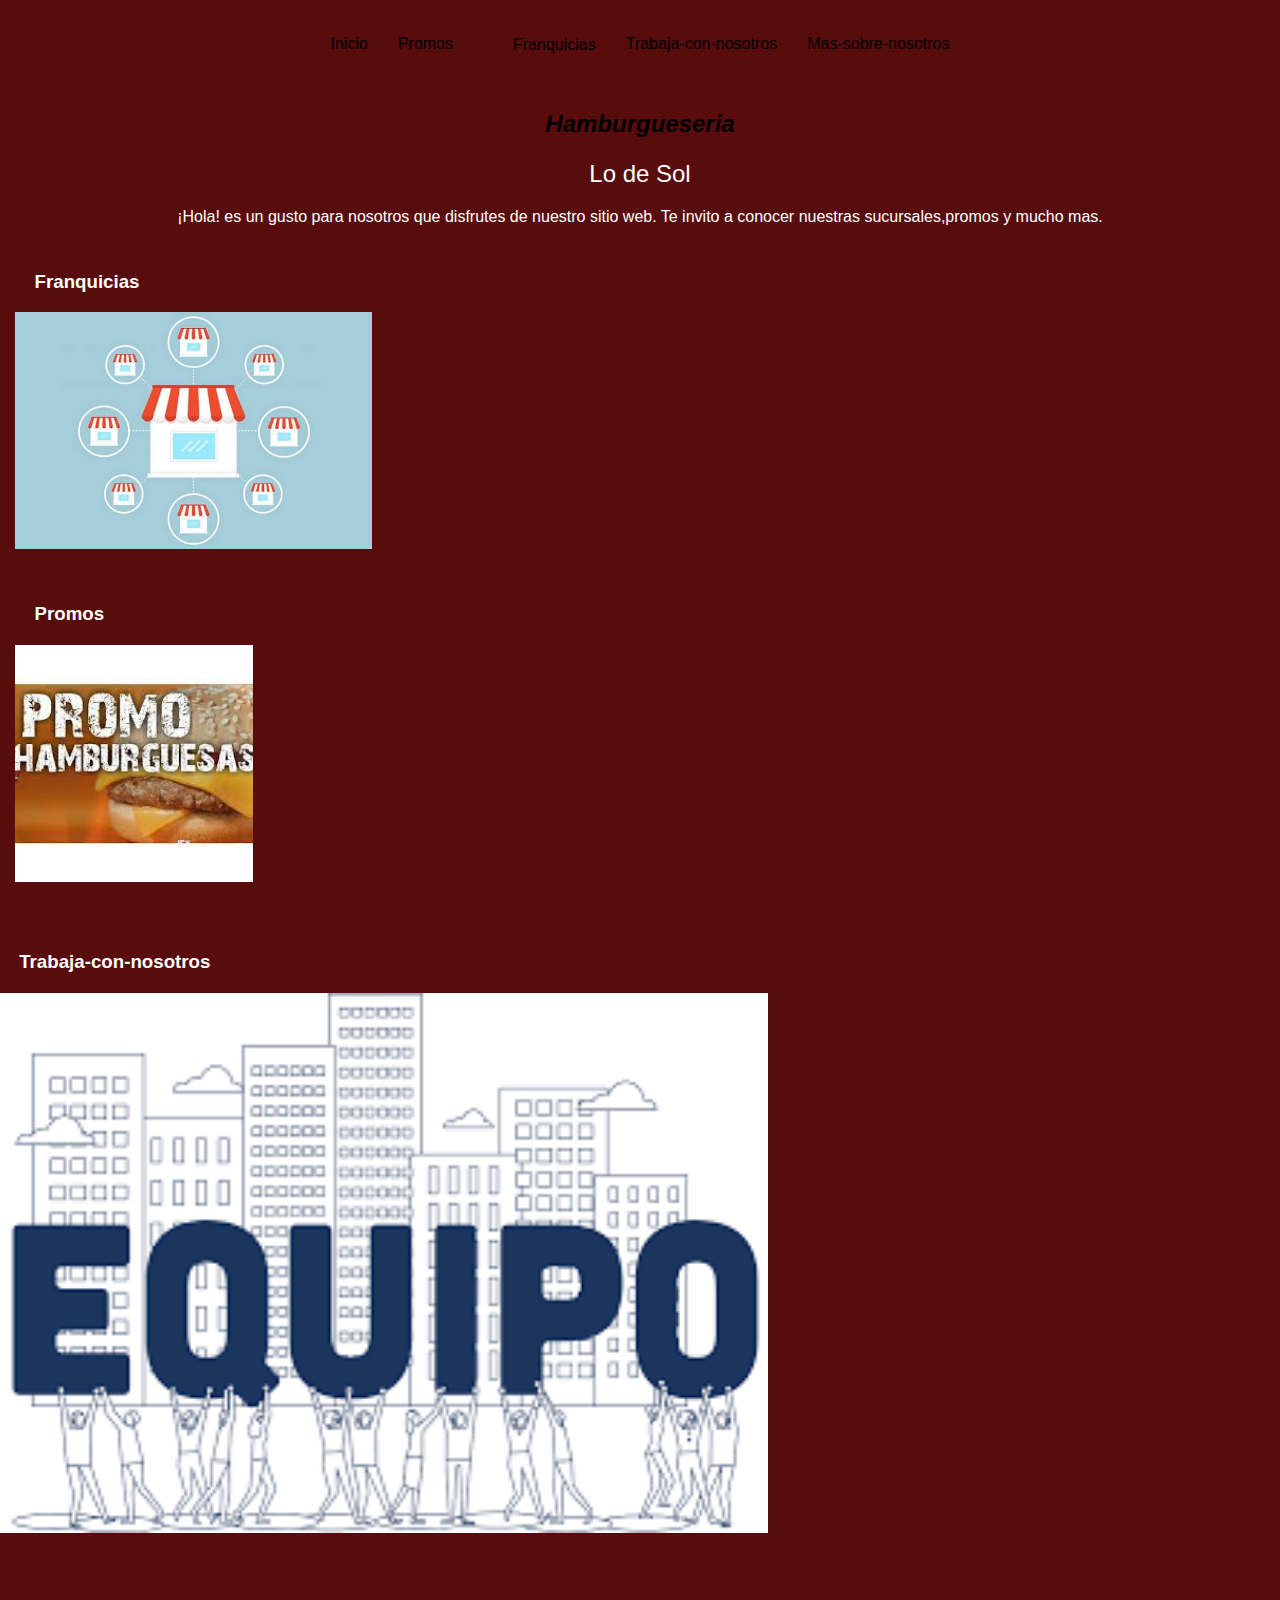
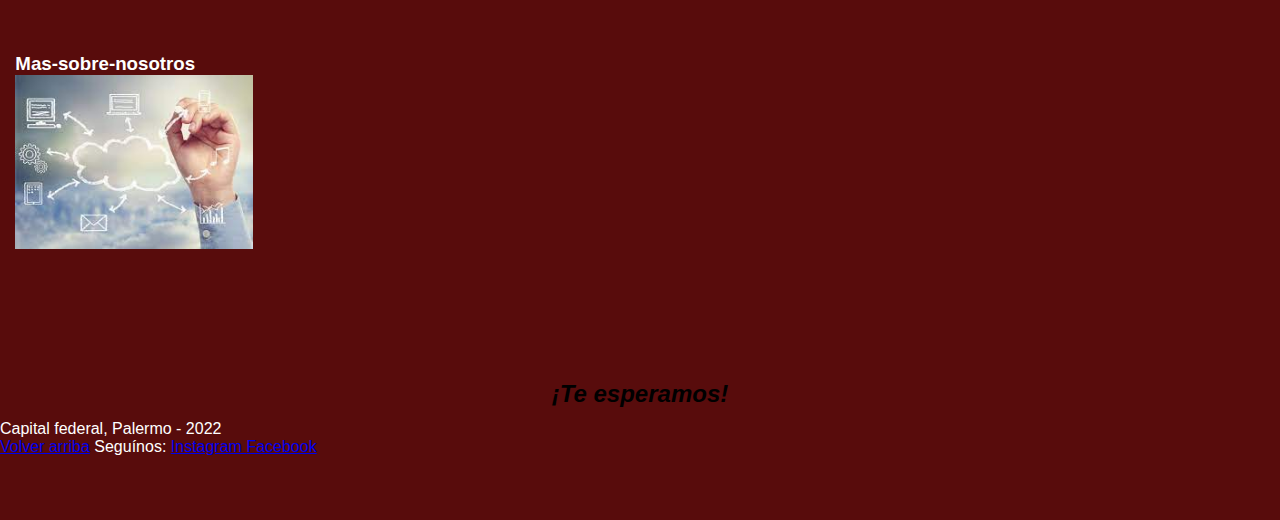
<file: index.html>
<!DOCTYPE html>
<html lang="en">

<head>
    <meta charset="UTF-8">
    <meta http-equiv="X-UA-Compatible" content="IE=edge">
    <meta name="viewport" content="width=device-width, initial-scale=1.0">
    <link rel="stylesheet" href="./estilos/styles.css">  
    <title>Hamburgueseria - Lo de Sol</title>
</head>

<body>
    <div id="grille">
    <header id="header">
        <nav class="menu">
            <ul class="menu__lista">
                <li><a href="#">Inicio</a></li>
                <li><a href="./paginas/Promos.html">Promos</li>
                <li><a href="./paginas/Franquicias.html">Franquicias</a></li>
                <li><a href="./paginas/Trabaja-con-nosotros.html">Trabaja-con-nosotros</a></li>
                <li><a href="./paginas/Mas-sobre-nosotros.html">Mas-sobre-nosotros</a></li>
            </ul>
        </nav>
    </header>
    <main>
        <div class="titulo_info"><h2>Hamburgueseria</h2></div>
        <h2 class="p__info" style="font-weight: 450;">Lo de Sol</h2>
    <section>
        <p class="p__info">
            ¡Hola! es un gusto para nosotros que disfrutes de nuestro sitio web.
            Te invito a conocer nuestras sucursales,promos y mucho mas.
        </p>
    </section>
    <section class="tabla_contenido">
        <div class="contenido">
                <h3>Franquicias</h3>
                <a href="./paginas/Franquicias.html"><img src="./multimedia/franquicias.png" width="90%"
                    alt="franquicias"></a>
    </div>
        <div class="contenido">
                <h3>Promos</h3>
                <a href="./paginas/promos.html"><img src="./multimedia/promos.png" width="60%"
                    alt=" promos"></a>
    </div>
        <div class="contenido">
    </div>                
            <h3>Trabaja-con-nosotros</h3>
            <a href="./paginas/Trabaja-con-nosotros.html"><img src="./multimedia/Trabaja-con-nosotros.png" width="60%"
                alt=" Trabaja-con-nosotros"></a>
    </div>
        <div class="contenido">
                <h3>Mas-sobre-nosotros</h3>
                <a href="./paginas/Mas-sobre-nosotros.html"><img src="./multimedia/Mas-sobre-nosotros.png" width="60%"
                    alt="mas-sobre-nosotros"></a>
        </div>
    </section>
    <hr>
    <section id="te esperamos">
        <h2 class="titulo_info">¡Te esperamos!</h2>
        </section>
    </main>
    <footer>
         Capital federal, Palermo - 2022 <br>
        <a href="#header">Volver arriba</a>
        Seguínos: <a href="#">Instagram </a><a href="#">Facebook </a>
    </footer>
</body>

</html>
</file>
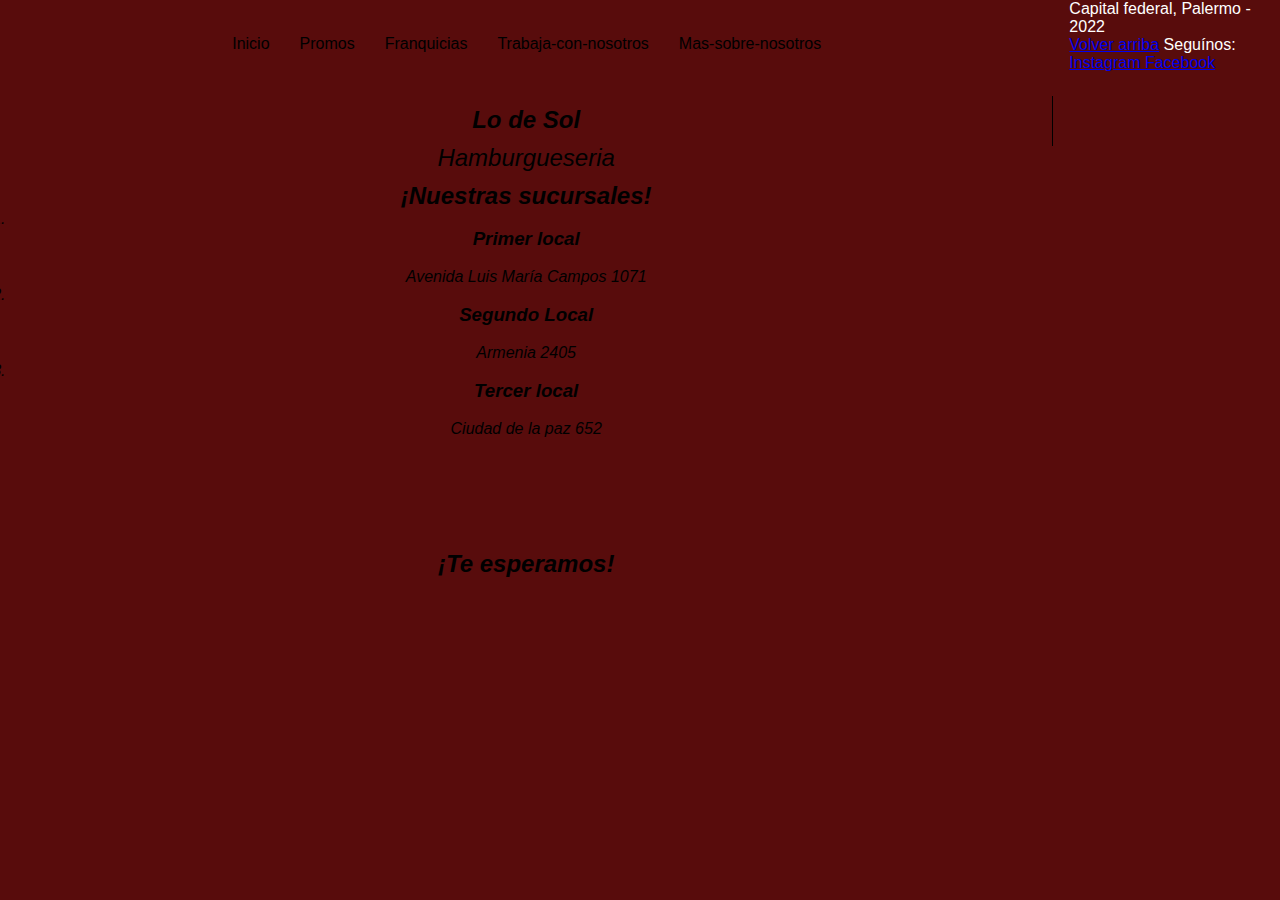
<file: paginas/Franquicias.html>
<!DOCTYPE html>
<html lang="en">

<head>
    <meta charset="UTF-8">
    <meta http-equiv="X-UA-Compatible" content="IE=edge">
    <meta name="viewport" content="width=device-width, initial-scale=1.0">
    <link rel="stylesheet" href="../estilos/styles.css">
    <title>Hamburgueseria - Lo de Sol</title>
</head>

<body>
    <div id="grilla">
    <header id="header">
        <nav class="menu">
            <ul class="menu__lista">
                <li><a href="../paginas/index.html">Inicio</a></li>
                <li><a href="../paginas/Promos.html">Promos</a></li>
                <li><a href="#">Franquicias</a></li>
                <li><a href="../paginas/Trabaja-con-nosotros.html">Trabaja-con-nosotros</a></li>
                <li><a href="../paginas/Mas-sobre-nosotros.html">Mas-sobre-nosotros</a></li>
            </ul>
          </nav>
        </header>
        <main id="principal">
        <div class="titulo_info"><h2>Lo de Sol</h2>
            <h2 class="p__info" style="font-weight: 450;">Hamburgueseria</h2>
    </header>
    <section>
        <ol>
            <h2>¡Nuestras sucursales!</h2> 
            <li>
                <article>
                    <br>
                    <h3>Primer local</h3>
                    <br>
                    <p>Avenida Luis María Campos 1071</p>
            </li>
            <li>
                <article>
                    <br>
                    <h3>Segundo Local</h3>
                    <br>
                    <p>Armenia 2405</p>
            </li>
            <li>
                <article>
                    <br>
                    <h3>Tercer local</h3>
                    <br>
                    <p>Ciudad de la paz 652</p>
            </li>
            </li>
        </ol>


    </section>
    <hr>
    <section id="te esperamos">
        <h2 class="titulo_info">¡Te esperamos!</h2>
        </section>
    </main>
    <footer>
         Capital federal, Palermo - 2022 <br>
        <a href="#header">Volver arriba</a>
        Seguínos: <a href="#">Instagram </a><a href="#">Facebook </a>
    </footer>
</body>

</html>
</file>
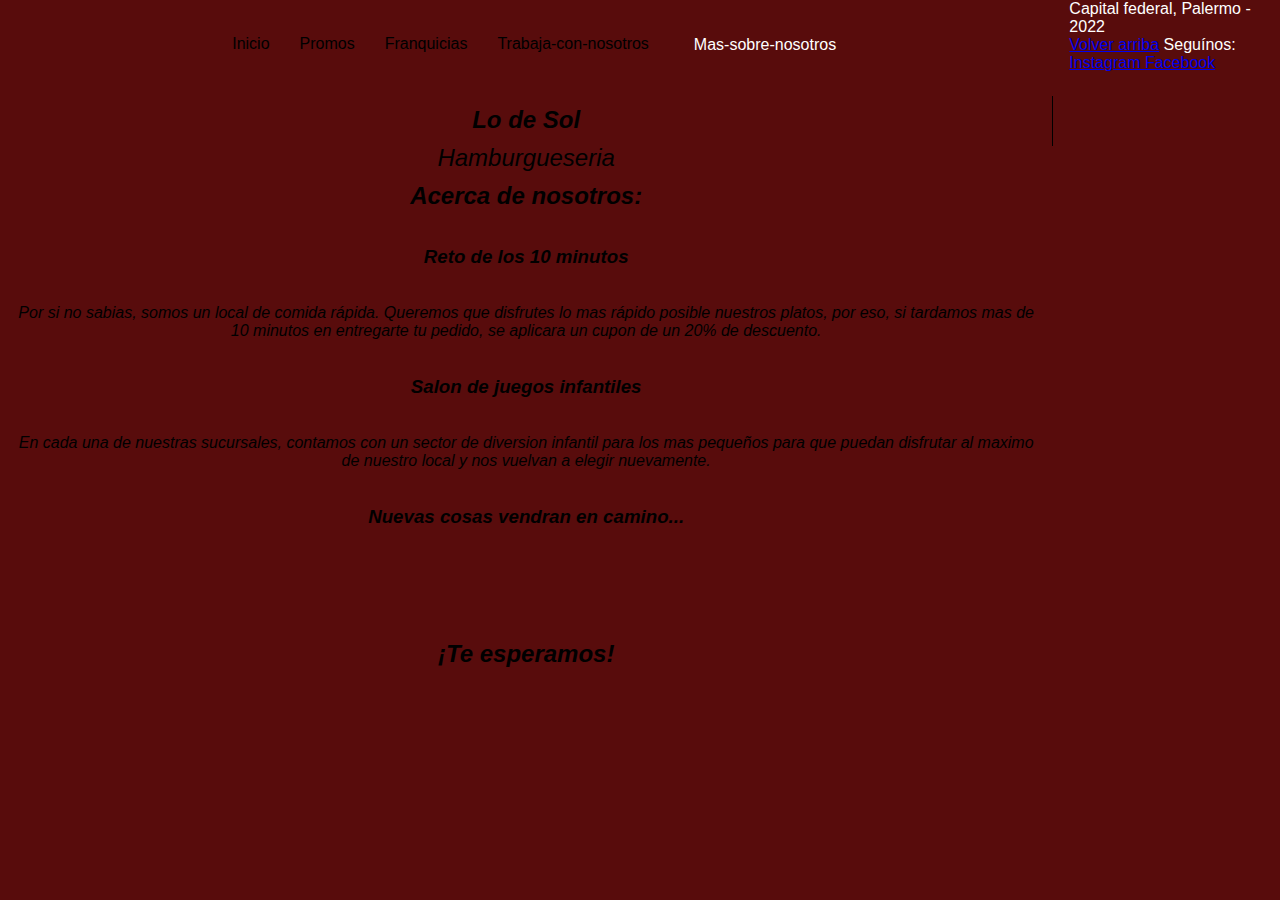
<file: paginas/Mas-sobre-nosotros.html>
<!DOCTYPE html>
<html lang="en">

<head>
    <meta charset="UTF-8">
    <meta http-equiv="X-UA-Compatible" content="IE=edge">
    <meta name="viewport" content="width=device-width, initial-scale=1.0">
    <link rel="stylesheet" href="../estilos/styles.css">
    <title>Hamburgueseria - Lo de Sol</title>
</head>

<body>
    <div id="grilla">
    <header id="header">
        <nav class="menu">
            <ul class="menu__lista">
                <li><a href="../paginas/index.html">Inicio</a></li>
                <li><a href="../paginas/Promos.html">Promos</a></li>
                <li><a href="../paginas/Franquicias.html">Franquicias</a></li>
                <li><a href="../paginas/Trabaja-con-nosotros.html">Trabaja-con-nosotros</a></li>
                <li><a href="#"></a>Mas-sobre-nosotros</a></li>
            </ul>
        </nav>
    </header>
    <main id="principal">
        <div class="titulo_info"><h2>Lo de Sol</h2>
        <h2 class="p__info" style="font-weight: 450;">Hamburgueseria</h2>
    </header>
    <section>
    <h2>Acerca de nosotros:</h2>
    <br>
    <br>
    <ul>
        <li>
            <h3>Reto de los 10 minutos</h3><br>
            <br>
            <p>Por si no sabias, somos un local de comida rápida. Queremos que disfrutes lo mas rápido posible nuestros platos,
                por eso, si tardamos mas de 10 minutos en entregarte tu pedido, se aplicara un cupon de un 20% de descuento.
            </p>
        </li>
        <li>
            <br>
            <br>
            <h3>Salon de juegos infantiles</h3><br>
            <br>
            <p> En cada una de nuestras sucursales, contamos con un sector de diversion infantil para los mas pequeños
                para que puedan disfrutar al maximo de nuestro local y nos vuelvan a elegir nuevamente.

            </p>
        </li>
        <li>
            <br>
            <br>
            <h3>Nuevas cosas vendran en camino...</h3>
        </li>
    </ul>
    </section>
    <hr>
    <section id="te esperamos">
        <h2 class="titulo_info">¡Te esperamos!</h2>
        </section>
    </main>
    <footer>
         Capital federal, Palermo - 2022 <br>
        <a href="#header">Volver arriba</a>
        Seguínos: <a href="#">Instagram </a><a href="#">Facebook </a>
    </footer>
</body>

</html>
</file>
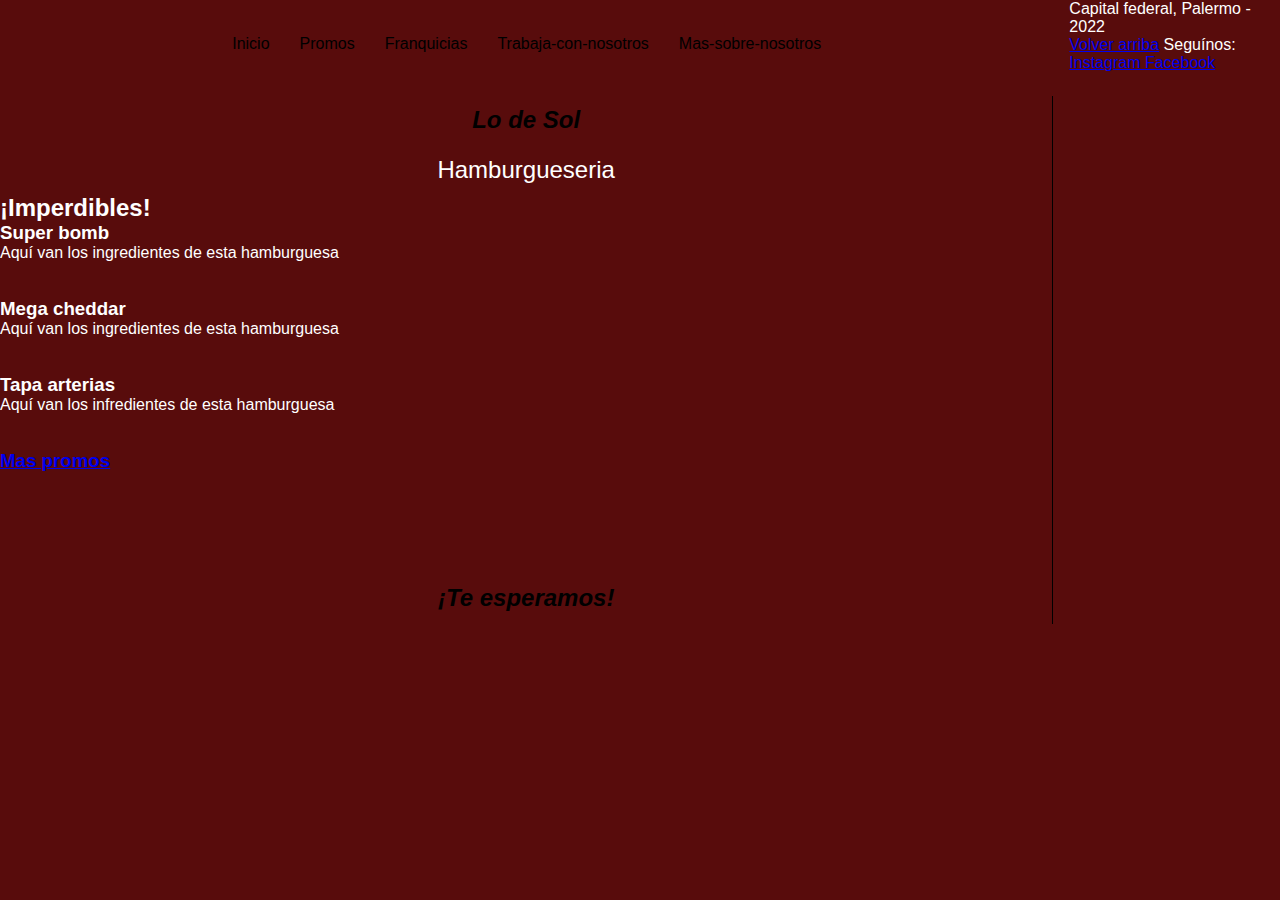
<file: paginas/Promos.html>
<!DOCTYPE html>
<html lang="en">

<head>
    <meta charset="UTF-8">
    <meta http-equiv="X-UA-Compatible" content="IE=edge">
    <meta name="viewport" content="width=device-width, initial-scale=1.0">
    <link rel="stylesheet" href="../estilos/styles.css">
    <title>Hamburgueseria -Lo de sol</title>
</head>

<body>
    <div id="grilla">
    <header id="header">
        <nav class="menu">
            <ul class="menu__lista">
                <li><a href="../paginas/index.html">Inicio</a></li>
                <li><a href="#">Promos</a></li>
                <li><a href="../paginas/Franquicias.html">Franquicias</a></li>
                <li><a href="../paginas/Trabaja-con-nosotros.html">Trabaja-con-nosotros</a></li>
                <li><a href="../paginas/Mas-sobre-nosotros.html">Mas-sobre-nosotros</a></li>
            </ul>
          </nav>
        </header>
        <main id="principal">
            <div class="titulo_info"><h2>Lo de Sol</h2></div>
        <h2 class="p__info" style="font-weight: 450;">Hamburgueseria</h2>
    </header>
    <section>
        <ul>
            <h2>¡Imperdibles!</h2>
            <li>
                <article>
                    <h3>Super bomb</h3>
                    <p>Aquí van los ingredientes de esta hamburguesa</p><br><br>
                </article>
            </li>
            <li>
                <article>
                    <h3>Mega cheddar</h3>
                    <p>Aquí van los ingredientes de esta hamburguesa</p><br><br>
                </article>
            </li>
            <li>
                <article>
                    <h3>Tapa arterias</h3>
                    <p>Aquí van los infredientes de esta hamburguesa</p><br><br>
                </article>
            </li>
            <li>
                <article>
                    <h3><a href="#">Mas promos</a></h3>

                </article>
            </li>
        </ul>


    </section>
    <hr>
    <section id="te esperamos">
        <h2 class="titulo_info">¡Te esperamos!</h2>
        </section>
    </main>
    <footer>
         Capital federal, Palermo - 2022 <br>
        <a href="#header">Volver arriba</a>
        Seguínos: <a href="#">Instagram </a><a href="#">Facebook </a>
    </footer>
</body>

</html>
</file>
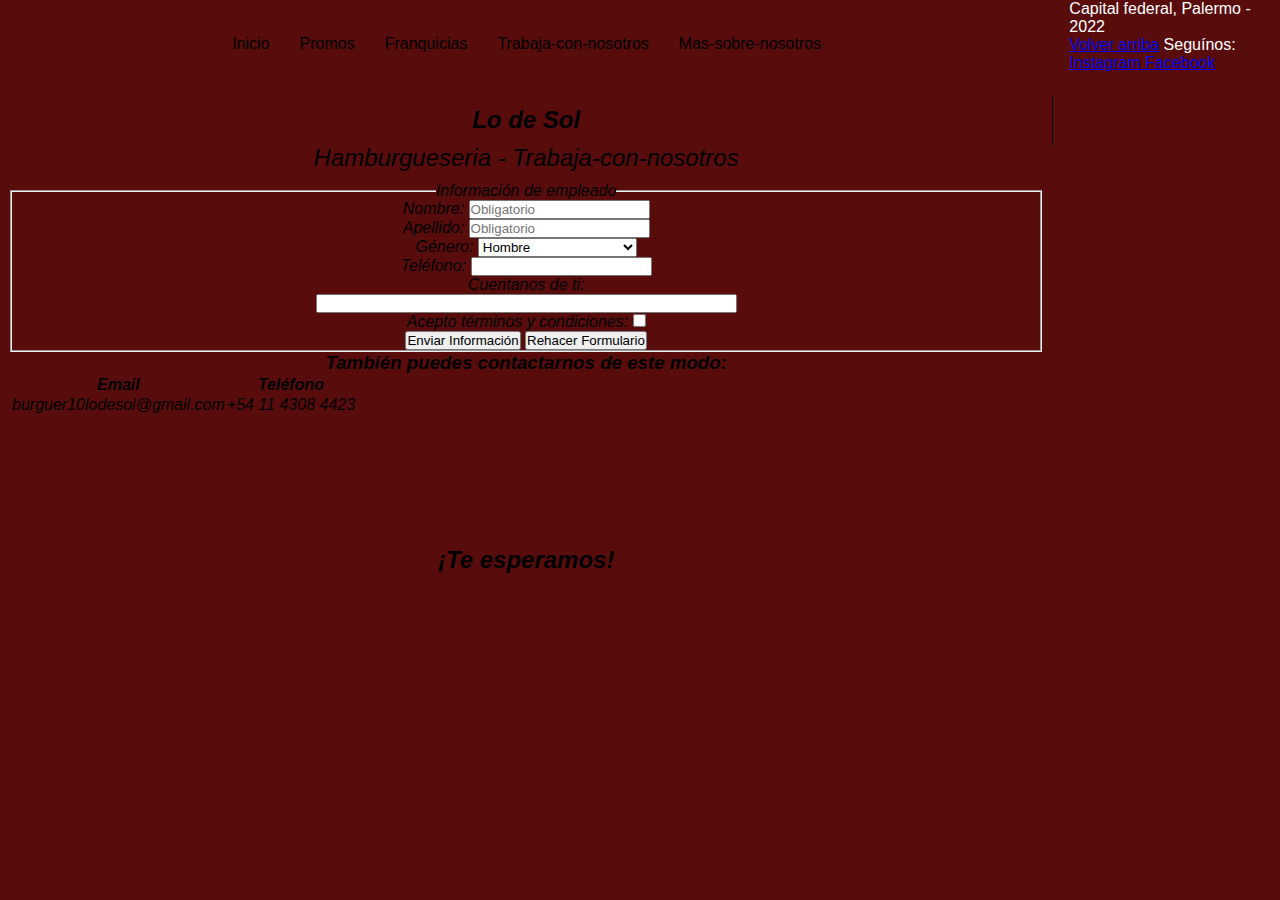
<file: paginas/Trabaja-con-nosotros.html>
<!DOCTYPE html>
<html lang="en">

<head>
    <meta charset="UTF-8">
    <meta http-equiv="X-UA-Compatible" content="IE=edge">
    <meta name="viewport" content="width=device-width, initial-scale=1.0">
    <link rel="stylesheet" href="../estilos/styles.css">
    <title>Hamburgueseria - Lo de sol</title>
</head>

<body>
    <div id="grilla">
    <header id="header">
        <nav class="menu">
            <ul class="menu__lista">
                <li><a href="../paginas/index.html">Inicio</a></li>
                <li><a href="../paginas/Promos.html">Promos</a></li>
                <li><a href="../paginas/Franquicias.html">Franquicias</a></li>
                <li><a href="#">Trabaja-con-nosotros</a></li>
                <li><a href="../paginas/Mas-sobre-nosotros.html">Mas-sobre-nosotros</a></li>
            </ul>
        </nav>
    </header>
    <main id="principal">
        <div class="titulo_info"><h2>Lo de Sol</h2>
            <h2 class="p__info" style="font-weight: 450;">Hamburgueseria - Trabaja-con-nosotros</h2>
    </header>
    <section>
        <form action="">
            <fieldset>
                <legend>Información de empleado</legend>
                <label for="nombre">Nombre:</label>
                <input type="text" name="nombre" id="" placeholder="Obligatorio">
                <br>
                <label for="apellido">Apellido:</label>
                <input type="text" name="apellido" id="" placeholder="Obligatorio">
                <br>
                <label for="">Género:</label>
                <select name="sexo" id="">
                    <option value="hombre">Hombre</option>
                    <option value="mujer">Mujer</option>
                    <option value="otro">Otro</option>
                    <option value="no-responde">Prefiero No Responder</option>
                </select>
                <br>
                <label for="telefono">Teléfono:</label>
                <input type="text" name="telefono" id=""><br>
                <label for="info">Cuentanos de ti:</label>
                <br>
                <input type="text" name="info" id="" size="50px">
                <br>
                Acepto términos y condiciones:
                <input type="checkbox" name="acepta-terminos" id="" value="1"><br>
                <input type="submit" value="Enviar Información">
                <input type="reset" value="Rehacer Formulario">
            </fieldset>
        </form>
        <h3>También puedes contactarnos de este modo:</h3>
        <table>
            <tr>
                <th>Email</th>
                <th>Teléfono</th>
            </tr>
            <tr>
                <td>burguer10lodesol@gmail.com</td>
                <td>+54 11 4308 4423</td>
            </tr>
        </table>
        <br>
    </section>
    <hr>
    <section id="te esperamos">
        <h2 class="titulo_info">¡Te esperamos!</h2>
        </section>
    </main>
    <footer>
         Capital federal, Palermo - 2022 <br>
        <a href="#header">Volver arriba</a>
        Seguínos: <a href="#">Instagram </a><a href="#">Facebook </a>
    </footer>
</body>

</html>
</file>
<file: estilos/styles.css>
* {
    margin: 0;
    padding: 0;
    box-sizing: border-box;
}

body {
    background-color: #580c0c;
    color: #ffffff;
    font-family: 'Franklin Gothic Medium', 'Arial Narrow', Arial, sans-serif
}

#grilla {
    display: grid;
    grid-template-areas:
        "header header"
        "principal publicidad"
        "footer footer";
    grid-template-rows: 100px auto 140px;
    grid-template-rows: 80px auto 140px;
    grid-template-columns: 5fr 1fr;
    gap: 1em;
}
    
header {
    background-color: #580c0c;
    height: 100px;
    display: flex;
    justify-content: center;
}
#principal {
    grid-area: principal;
    border-right: 1px solid black;
}

main {
    margin-bottom: 100px;
}

footer {
    background-color:#580c0c;
    height: 100px;
}

hr {
    margin: 50px;
    border: 1px solid #580c0c;
}

.menu {

    display: inline;
    padding: 20px 20px 20px 20px;
}

.menu__lista li {
    display: inline;
    float: left;
    font-family: 'Franklin Gothic Medium', 'Arial Narrow', Arial, sans-serif
}

.menu__lista ul {
    list-style-type: none;
    margin: 0;
    padding: 0;
    overflow: hidden;
}

.menu__lista li a {
    display: inline-block;
    color: black;
    text-align: center;
    padding: 15px 15px;
    text-decoration: none;
}

.titulo_info {
    font-style: italic;
    color: black;
    height: 50px;
    text-align: center;
    padding: 10px;
    transition: ease-in 1s;

}
.titulo_info:hover {font-size: 40px;}
.p__info {
    text-align: center;
    margin: auto;
    padding: 10px;
    font-weight: 200;
    width: 90%;
}


#tabla_contenido {
    width: 95%;
    margin: auto;
    display: flex;
    flex-direction: row;
    flex-wrap: wrap;
    justify-content: space-around;
    font-size: 1.2em;
} 
.tabla_contenido h3 {
    padding: 1.5vw;
}
.contenido {
    width:33.33%;
    width: 33.33%;
    padding: 1.2vw;
    min-width: 100px;
    min-width: 100px;
}
</file>
